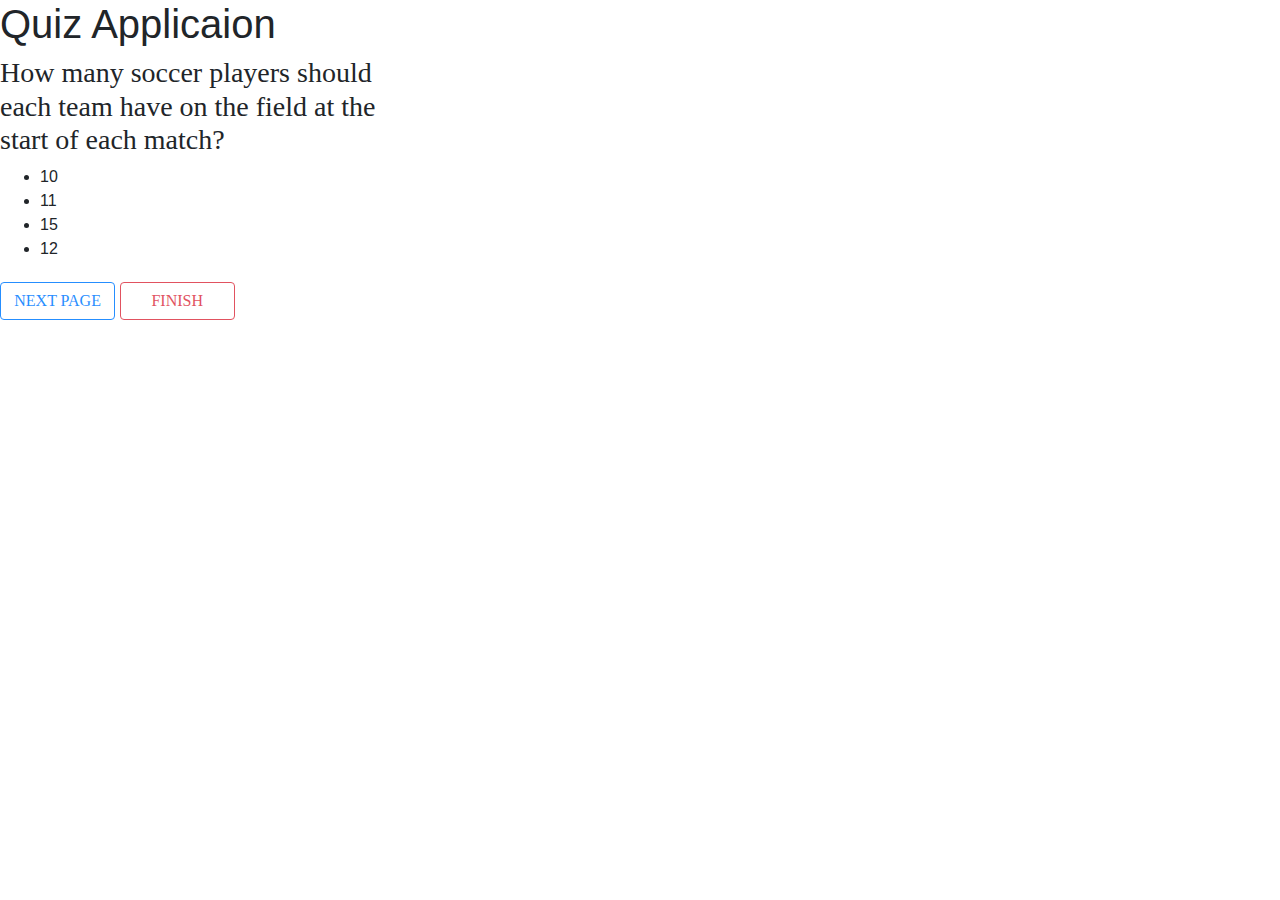
<file: index1.html>
<!DOCTYPE html>
<html lang="en">
<head>
    <meta charset="UTF-8">
    <meta name="viewport" content="width=device-width, initial-scale=1.0">
    <link rel="stylesheet" href="style.css">
    <link rel="stylesheet" href="https://stackpath.bootstrapcdn.com/bootstrap/4.5.2/css/bootstrap.min.css" integrity="sha384-JcKb8q3iqJ61gNV9KGb8thSsNjpSL0n8PARn9HuZOnIxN0hoP+VmmDGMN5t9UJ0Z" crossorigin="anonymous">
    <title>Quiz</title>
</head>
<body>

    <div class="main">
        <div class="quiz">
            <div class="head">
                <h1>Quiz Applicaion</h1>
            </div>
            <div class="body">
                <div id="questions">

                </div>    
            </div>
            <div class = "but">
                <button type="button" class="btn btn-outline-primary" onclick="next()">NEXT PAGE</button>
                <button type="button" class="btn btn-outline-danger" onclick="index2()">FINISH</button>
            </div>
        </div>
    </div>
    
    

    <script src="app.js"></script>
</body>
</html>
</file>
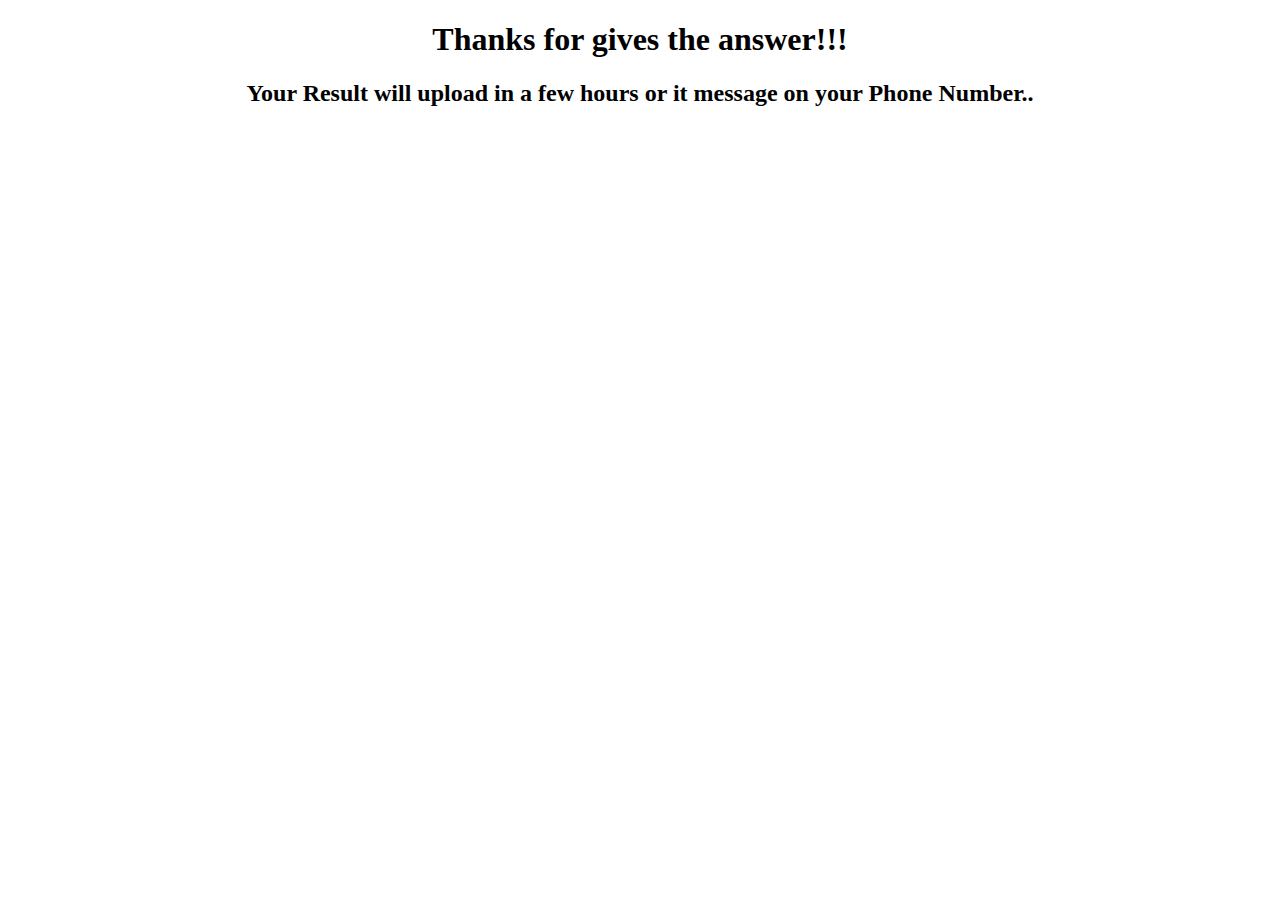
<file: index2.html>
<!DOCTYPE html>
<html lang="en">
<head>
    <meta charset="UTF-8">
    <meta name="viewport" content="width=device-width, initial-scale=1.0">
    <link rel="stylesheet" href="style.css">
    <title>Quiz</title>
</head>
<body>
    <center>
        <div class="main1">
                <h1>
                    Thanks for gives the answer!!!
                </h1>
                <h2>
                    Your Result will upload in a few hours or it message on your Phone Number..
                </h2>
        </div>
    </center>
</body>
</html>
</file>
<file: style.css>
.wrapper{
    display: flex;
    justify-content: center;
    align-items: center;
    width: 130vm;
    height: 100vh;
}
.main{
    display: grid;
    width: 30%;
    height: 80%;
    grid-template-rows: 20%;
}
.name{
    color: rgb(0, 110, 255);
    font-size: 60px;
    font-weight: bold;
    font-family: calibri;
}
.in{
    justify-content: center;
    align-items: center;
    -webkit-box-shadow: 0 0 5px 1px black;
    -moz-box-shadow: 0 0 5px 1px black;
    box-shadow: 0 0 5px 1px black;
    height: 300px;
}
.place{
    width: 300px;
    height: 35px;
    margin-bottom: 20px;
    border: 2px solid grey;
    border-radius: 3px 3px 3px 3px;
}
.btn{
    width: 30%;
    padding: 12px;
    border: none;
    border-radius: 4px;
    margin: 5px 0;
    opacity: 0.85;
    display: inline-block;
    font-size: 17px;
    line-height: 20px;
    text-decoration: none; /* remove underline from anchors */
    background-color: rgb(0, 110, 255);
    color: white;
    font-family: calibri;
    font-size: 20px;
    font-weight: bold;
}
h3{
    font-family: calibri;
    font-size: 25px;
}
.btn:hover {
    opacity: 1;
}
@media only screen and (max-width: 600px){
    .main{
        display: grid;
        width: 80%;
        height: 100%;
        grid-template-rows: 20%;
    }
    .place{
        width: 250px;
        height: 30px;
        margin-bottom: 20px;
        border: 2px solid grey;
        border-radius: 3px 3px 3px 3px;
    }
    .name{
        color: rgb(0, 110, 255);
        font-size: 40px;
        font-weight: bold;
        font-family: calibri;
    }
}
</file>
